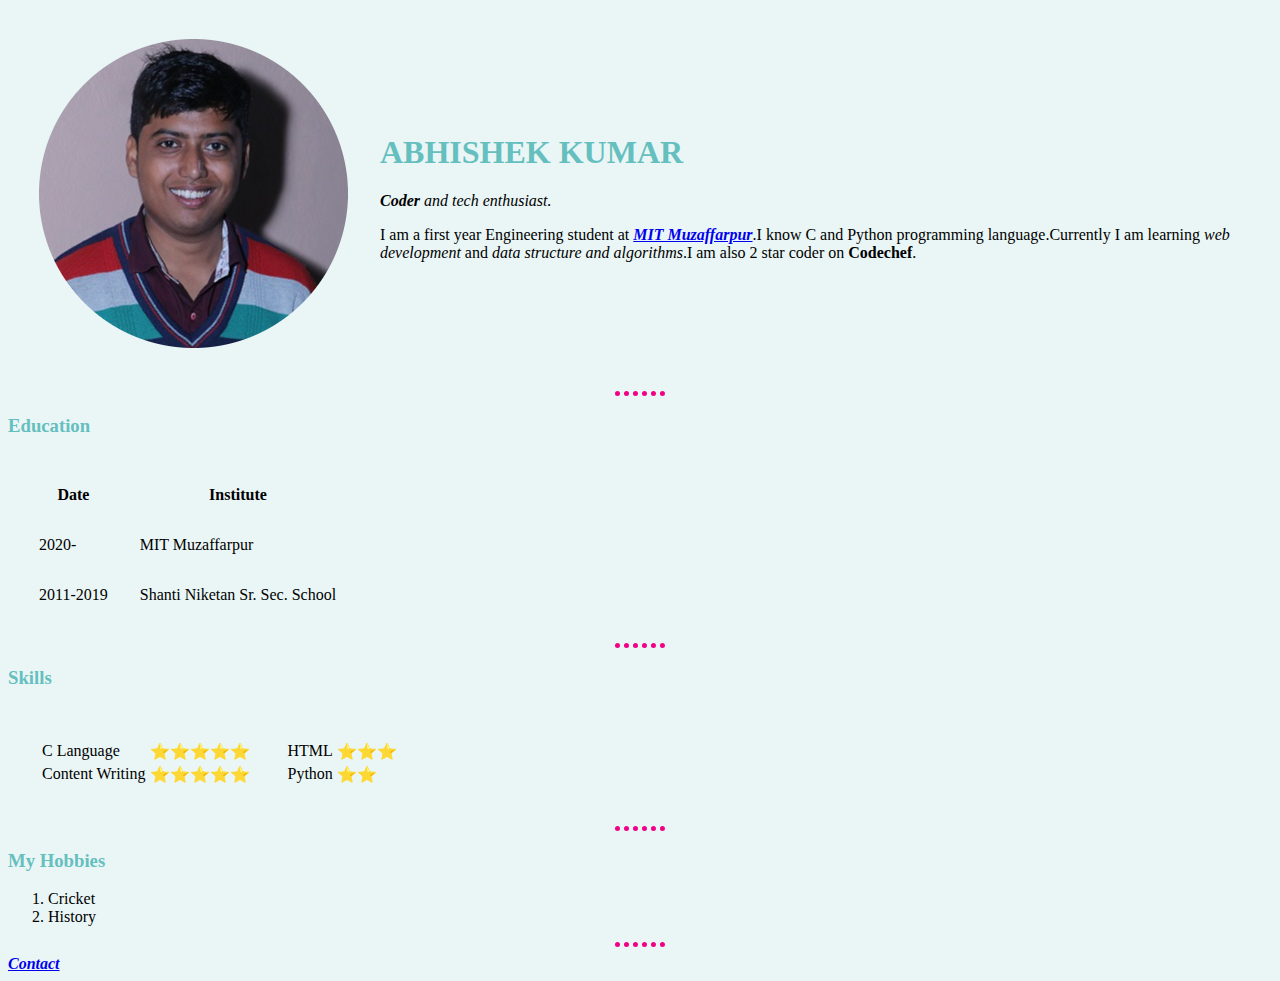
<file: index.html>
<!DOCTYPE html>
<html lang="en">
<head>
    <meta charset="UTF-8">
    
    <title>Abhishek's Personal site</title>
    <link rel="stylesheet" href="CSS/style.css">
</head>

<body  >
    <table cellspacing="30">
        <tr>
            <td><img src="profile pic1.png" alt="Abhishek's profile pic"></td>
            <td><h1>ABHISHEK KUMAR</h1>
                <p><em><strong>Coder</strong> and tech enthusiast.</em></p>
                <p>I am a first year Engineering student at <a href="https://www.mitmuzaffarpur.org/"><em><strong>MIT Muzaffarpur</strong></em></a>.I know C and Python 
                    programming language.Currently I am learning <em>web development</em> and <em>
                    data structure and algorithms</em>.I am also 2 star coder on <strong>Codechef</strong>.
                    
                </p></td>
        </tr>
    </table>
    
    
    <hr>
    <h3>Education</h3>
    <table cellspacing="30" >
        <thead>
            <tr>
                <th >Date</th>
                <th>Institute</th>
            </tr>
        </thead>
        <tbody>
            <tr>
                <td>2020-</td>
                <td>MIT Muzaffarpur</td>
            </tr>
            <tr>
                <td>2011-2019</td>
                <td>Shanti Niketan Sr. Sec. School</td>
            </tr>
        </tbody>
    </table>
    <hr>

    <h3>Skills</h3>
    <table cellspacing="30">
        <tr>
            <td>
                <table>
                    <tr>
                        <td>C Language</td>
                        <td>⭐⭐⭐⭐⭐</td>
                    </tr>
                    <tr>
                        <td>Content Writing</td>
                        <td>⭐⭐⭐⭐⭐</td>
                    </tr>
                </table>
            </td>
            <td>
                <table>
                    <tr>
                        <td>HTML</td>
                        <td>⭐⭐⭐</td>
                    </tr>
                    <tr>
                        <td>Python</td>
                        <td>⭐⭐</td>
                    </tr>
                </table>
            </td>
        </tr>
    </table>
    <hr>
    
    <h3>My Hobbies</h3>
    <ol >
        <li>Cricket</li>
        <li>History</li>
    </ol>
    <hr>
    <a href="contact.html"><strong><em>Contact</em></strong></a>
    
</body>
</html>
</file>
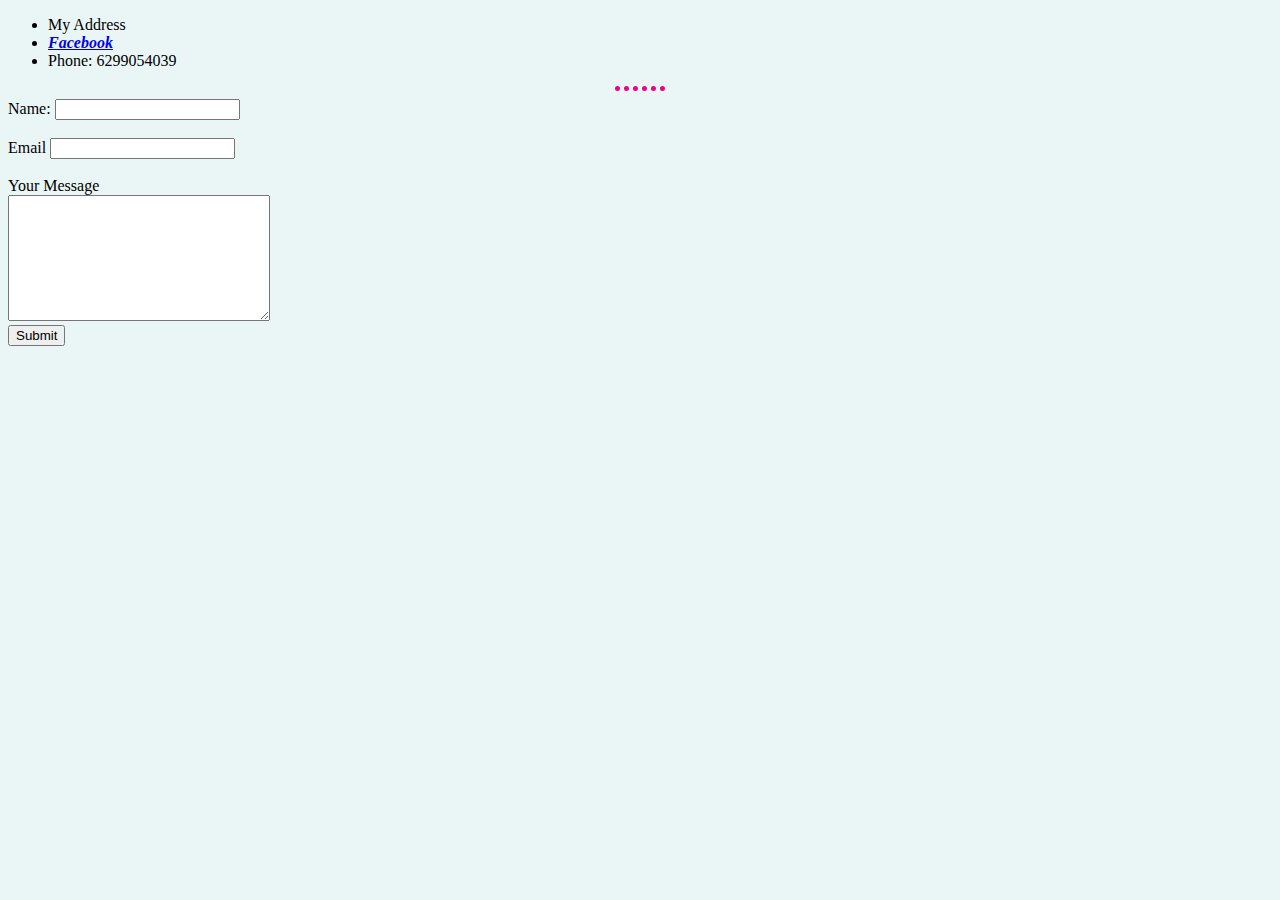
<file: contact.html>
<!DOCTYPE html>
<html lang="en">
<head>
    <meta charset="UTF-8">
    <title>My contact</title>
    <link rel="stylesheet" href="CSS/style.css">
</head>
<body>
    <ul>
        <li>My Address</li>
        <li><a href="https://www.facebook.com/profile.php?id=100014668298954"><em><strong>Facebook</strong></em></a></li>
        <li>Phone: 6299054039</li>
    </ul>
    <hr>
    <form action="mailto:imakumarabhishek4@gmail.com" method="post" enctype="text/plain">
        <label>Name:</label>
        <input type="text" name="Name"><br><br>
        <label>Email</label>
        <input type="email" name="Email"><br><br>
        <lable>Your Message</lable><br>
        <textarea rows="8" cols="30" name="message"></textarea><br>
        <input type="submit">
        
    </form>
</body>
</html>
</file>
<file: CSS/style.css>
body{
    background-color: #EAF6F6;
}
hr{
    
    border-style: dotted none none;
    border-color: #F10086;
    border-width: 5px;
    width:4%;
}
h1{
    color:#66BFBF;
}
h3{
    color:#66BFBF;
}
</file>
